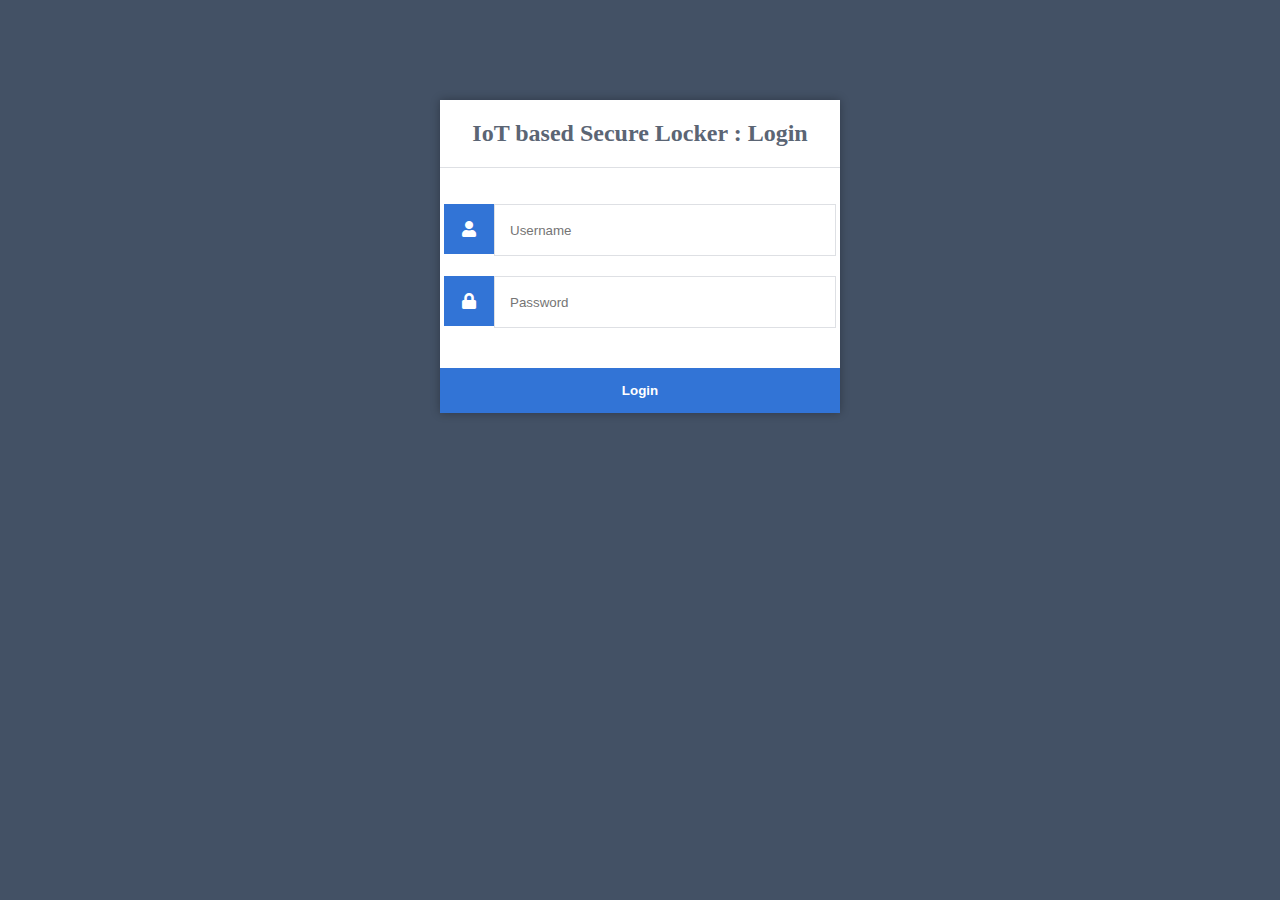
<file: ESP-Boards/ESP32/IoTLock-V2.0/Web-Codes/web-portal-complete/public_html/index.html>
<!DOCTYPE html>
<html>
	<head>
		<meta charset="utf-8">
		<title>IoT based Secure Locker</title>
		<link rel="stylesheet" href="https://use.fontawesome.com/releases/v5.7.1/css/all.css">
        <link href="style.css" rel="stylesheet" type="text/css">
	</head>
	<body>
		<div class="login">
			<h1>IoT based Secure Locker : Login</h1>
			<form action="authenticate.php" method="post">
				<label for="username">
					<i class="fas fa-user"></i>
				</label>
				<input type="text" name="username" placeholder="Username" id="username" required>
				<label for="password">
					<i class="fas fa-lock"></i>
				</label>
				<input type="password" name="password" placeholder="Password" id="password" required>
				<input type="submit" value="Login">
			</form>
		</div>
	</body>
</html>
</file>
<file: ESP-Boards/ESP32/IoTLock-V2.0/Web-Codes/web-portal-complete/public_html/style.css>
{
  	box-sizing: border-box;
  	font-family: -apple-system, BlinkMacSystemFont, "segoe ui", roboto, oxygen, ubuntu, cantarell, "fira sans", "droid sans", "helvetica neue", Arial, sans-serif;
  	font-size: 16px;
  	-webkit-font-smoothing: antialiased;
  	-moz-osx-font-smoothing: grayscale;
}
body {
  	background-color: #435165;
}
.login {
  	width: 400px;
  	background-color: #ffffff;
  	box-shadow: 0 0 9px 0 rgba(0, 0, 0, 0.3);
  	margin: 100px auto;
}
.login h1 {
  	text-align: center;
  	color: #5b6574;
  	font-size: 24px;
  	padding: 20px 0 20px 0;
  	border-bottom: 1px solid #dee0e4;
}
.login form {
  	display: flex;
  	flex-wrap: wrap;
  	justify-content: center;
  	padding-top: 20px;
}
.login form label {
  	display: flex;
  	justify-content: center;
  	align-items: center;
  	width: 50px;
  	height: 50px;
  	background-color: #3274d6;
  	color: #ffffff;
}
.login form input[type="password"], .login form input[type="text"] {
  	width: 310px;
  	height: 50px;
  	border: 1px solid #dee0e4;
  	margin-bottom: 20px;
  	padding: 0 15px;
}
.login form input[type="submit"] {
  	width: 100%;
  	padding: 15px;
 	margin-top: 20px;
  	background-color: #3274d6;
  	border: 0;
  	cursor: pointer;
  	font-weight: bold;
  	color: #ffffff;
  	transition: background-color 0.2s;
}
.login form input[type="submit"]:hover {
	background-color: #2868c7;
  	transition: background-color 0.2s;
}

.navtop {
	background-color: #2f3947;
	height: 60px;
	width: 100%;
	border: 0;
}
.navtop div {
	display: flex;
	margin: 0 auto;
	width: 1000px;
	height: 100%;
}
.navtop div h1, .navtop div a {
	display: inline-flex;
	align-items: center;
}
.navtop div h1 {
	flex: 1;
	font-size: 24px;
	padding: 0;
	margin: 0;
	color: #eaebed;
	font-weight: normal;
}
.navtop div a {
	padding: 0 20px;
	text-decoration: none;
	color: #c1c4c8;
	font-weight: bold;
}
.navtop div a i {
	padding: 2px 8px 0 0;
}
.navtop div a:hover {
	color: #eaebed;
}
body.loggedin {
	background-color: #f3f4f7;
}
.content {
	width: 1000px;
	margin: 0 auto;
}
.content h2 {
	margin: 0;
	padding: 25px 0;
	font-size: 22px;
	border-bottom: 1px solid #e0e0e3;
	color: #4a536e;
}
.content > p, .content > div {
	box-shadow: 0 0 5px 0 rgba(0, 0, 0, 0.1);
	margin: 25px 0;
	padding: 25px;
	background-color: #fff;
}
.content > p table td, .content > div table td {
	padding: 5px;
}
.content > p table td:first-child, .content > div table td:first-child {
	font-weight: bold;
	color: #4a536e;
	padding-right: 15px;
}
.content > div p {
	padding: 5px;
	margin: 0 0 10px 0;
}
</file>
